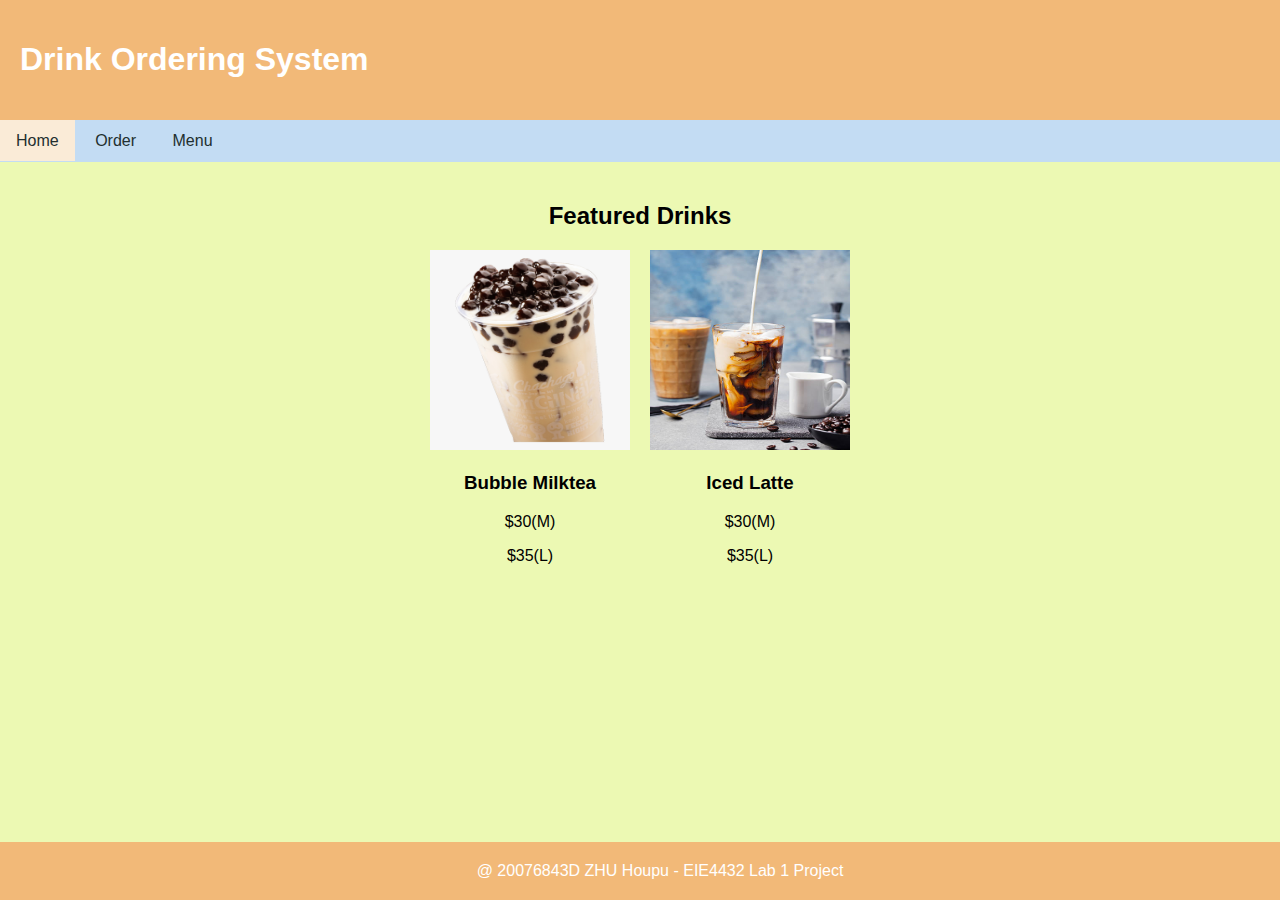
<file: index.html>
<!--20076843D ZHU Houpu-->
<!DOCTYPE html>
<html>
    <head>
        <title> <20076843D>_Drink Ordering System </title>
        <style>
            body {
                background-color:#ecf9b3;
            }
        </style>
        <link rel="stylesheet" href="styles/main.css">
    </head>
    
    <body>
        <header>
            <h1> Drink Ordering System </h1>
        </header>
        <nav>
            <ul>
                <li class="currentPage"><a href="#">Home</a></li>
                <li><a href="IOPZHP/eie4432_lab1/order.html">Order</a></li>
                <li><a href="#">Menu</a></li>
            </ul>
        </nav>
        <main>
            <section>
                <h2 class="section-header">Featured Drinks</h2>
                <div class="featured-drinks">
                    <div class="drink-container">
                        <div class="drink">
                            <img src="assets/bubble-milktea.png" alt="Bubble Milktea" width="200" height="250"> 
                            <h3>Bubble Milktea</h3>
                            <p>$30(M)</p>
                            <p>$35(L)</p>
                        </div>
                    </div>
                    <div class="drink-container">
                        <div class="drink">  
                            <img src="assets/iced-latte.jpg" alt="Iced Latte" width="200" height="250">   
                            <h3>Iced Latte</h3>
                            <p>$30(M)</p>
                            <p>$35(L)</p>
                        </div>
                    </div>
                </div>
            </section>     
        </main>
        <footer>@ 20076843D ZHU Houpu - EIE4432 Lab 1 Project</footer>
    </body>
</html>
</file>
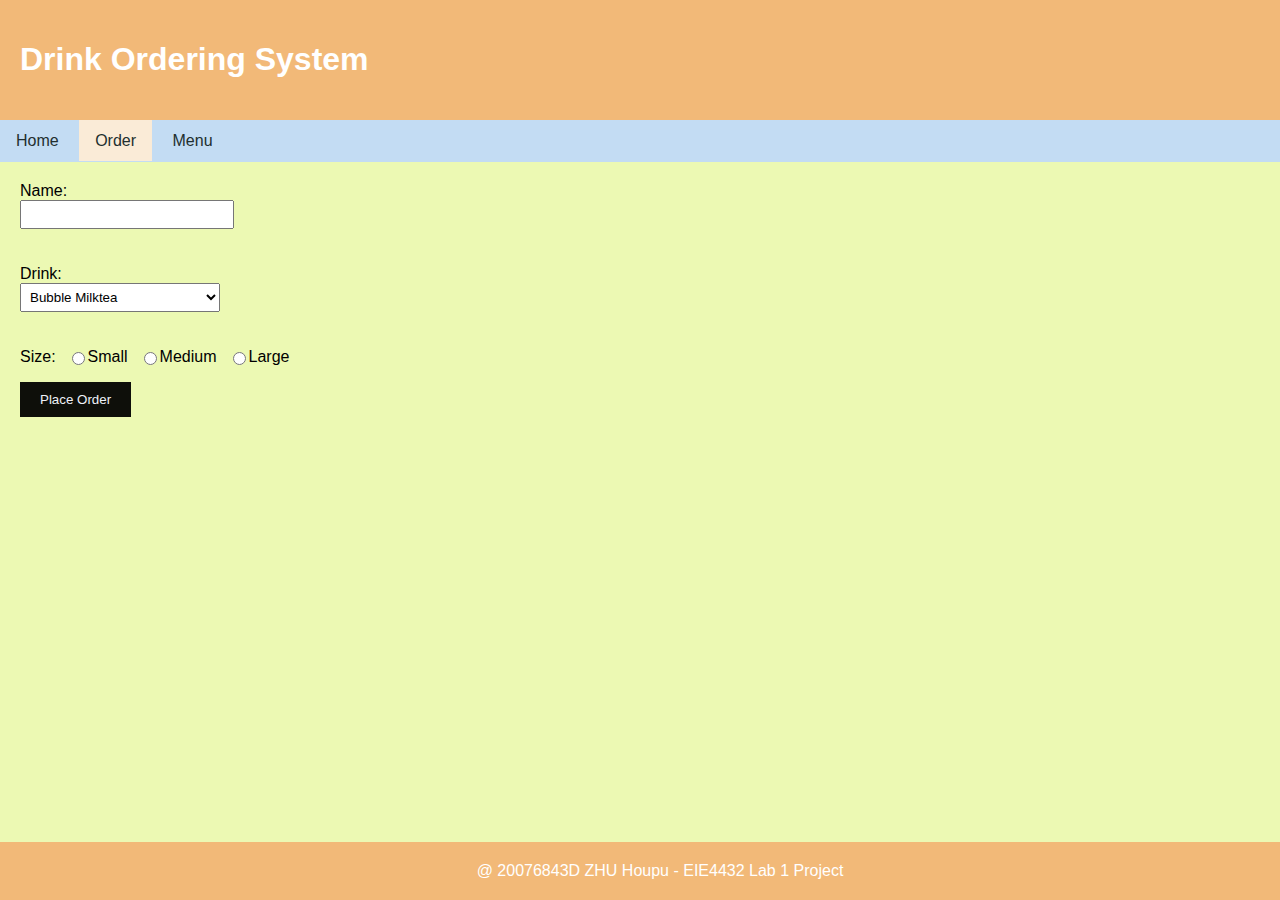
<file: order.html>
<!--20076843D ZHU Houpu-->
<!DOCTYPE html>
<html>
    <head>
        <title>20076843D_Drink Ordering Form</title>
        <link rel="stylesheet" href="styles/order.css">
    </head>
    <body>
        <header>
            <h1> Drink Ordering System </h1>
        </header>
        <nav>
            <ul>
                <li><a href="IOPZHP/eie4432_lab1/index.html">Home</a></li>
                <li class="currentPage"><a href="#">Order</a></li>
                <li><a href="#">Menu</a></li>
            </ul>
        </nav>
        <main>
            <form action="#" method="POST">
                <div class="name-input">
                    <label>Name:</label>
                    <input type="text" id="name">
                </div>
                <div class="drink-select">
                    <label for="drink">Drink:</label>
                    <select id="drink" name="drink">
                        <option value="bubble-milktea">Bubble Milktea</option>
                        <option value="iced-latte">Iced Latte</option>
                        <option value="pineapple-juice">Pineapple Juice</option>
                    </select>
                </div>
                <div class="size-select">
                    <label for="size">Size:</label>
                    <input type="radio" id="small" name="size" value="small"> <label for="small">Small</label>
                    <input type="radio" id="medium" name="size" value="medium"> <label for="medium">Medium</label>
                    <input type="radio" id="large" name="size" value="large"> <label for="large">Large</label>
                </div>
                <div class="submission">
                    <input type="submit" value="Place Order">
                </div>
            </form>
        </main>
        <footer>@ 20076843D ZHU Houpu - EIE4432 Lab 1 Project</footer>
    </body>
</html>
</file>
<file: styles/main.css>
header{
    color: white;
    background-color: #f2b978;
    padding: 20px;
}
body {
    font-family: Arial, Helvetica, sans-serif;
    margin: 0;
    padding: 0;
    display: flex;flex-direction: column;
    min-height: 100%;
 }
nav ul {
    list-style-type: none;
    padding-top: 12px; padding-bottom: 12px; padding-left: 0px;padding-right: 0px;
    background-color: #c3dcf3;
    margin: 0;
 }
nav ul li {
    display: inline;
    padding: 12px 16px;
 }
nav ul li a {
    text-decoration: none;
    color: #222f2f;
 }
nav ul li:hover {
    background-color: #eb8920;
 }
li.currentPage {
    background-color: #faebd7;
 }
main{
    flex: 1;
    padding: 20px;
 }
.section-header {
    text-align: center;
}
.featured-drinks {
    display: flex; justify-content: center;
}
.drink-container {
    display: flex; 
}
.drink {
    margin: 0px 10px;
    text-align: center;
}
.drink img {
    width: 200px; height: 200px;
}
footer {
    background-color: #f2b978;
    color: white;
    padding: 20px;
    text-align: center;
    position: fixed;
    bottom: 0; left: 0;
    width: 100%;
}
</file>
<file: styles/order.css>
header{
    color: white;
    background-color: #f2b978;
    padding: 20px;
}
body {
    font-family: Arial, Helvetica, sans-serif;
    margin: 0;
    padding: 0;
    display: flex;flex-direction: column;
    min-height: 100%;
    background-color:#ecf9b3;
 }
nav ul {
    list-style-type: none;
    padding-top: 12px; padding-bottom: 12px; padding-left: 0px;padding-right: 0px;
    background-color: #c3dcf3;
    margin: 0;
 }
nav ul li {
    display: inline;
    padding: 12px 16px;
 }
nav ul li a {
    text-decoration: none;
    color: #222f2f;
 }
nav ul li:hover {
    background-color: #eb8920;
 }
li.currentPage {
    background-color: #faebd7;
 }
 main{
    flex: 1;
    padding: 20px;
 }
footer {
    background-color: #f2b978;
    color: white;
    padding: 20px;
    text-align: center;
    position: fixed;
    bottom: 0; left: 0;
    width: 100%;
}
form{
    margin-bottom: 20px;
    display: flex;
    flex-direction: column;
    gap: 16px;
}
.size-select{
    display: flex;
}
label{
    display: block;
}
input[type="text"], select{
    width: 200px; padding: 5px;
    margin-bottom: 20px;
}
input[type="radio"] {
    margin-left: 16px;
}
input[type="submit"] {
    background-color: #0e0f0a;
    color: #eff2f9;
    padding: 10px 20px;
    border: 0;
    cursor: pointer;
}
</file>
